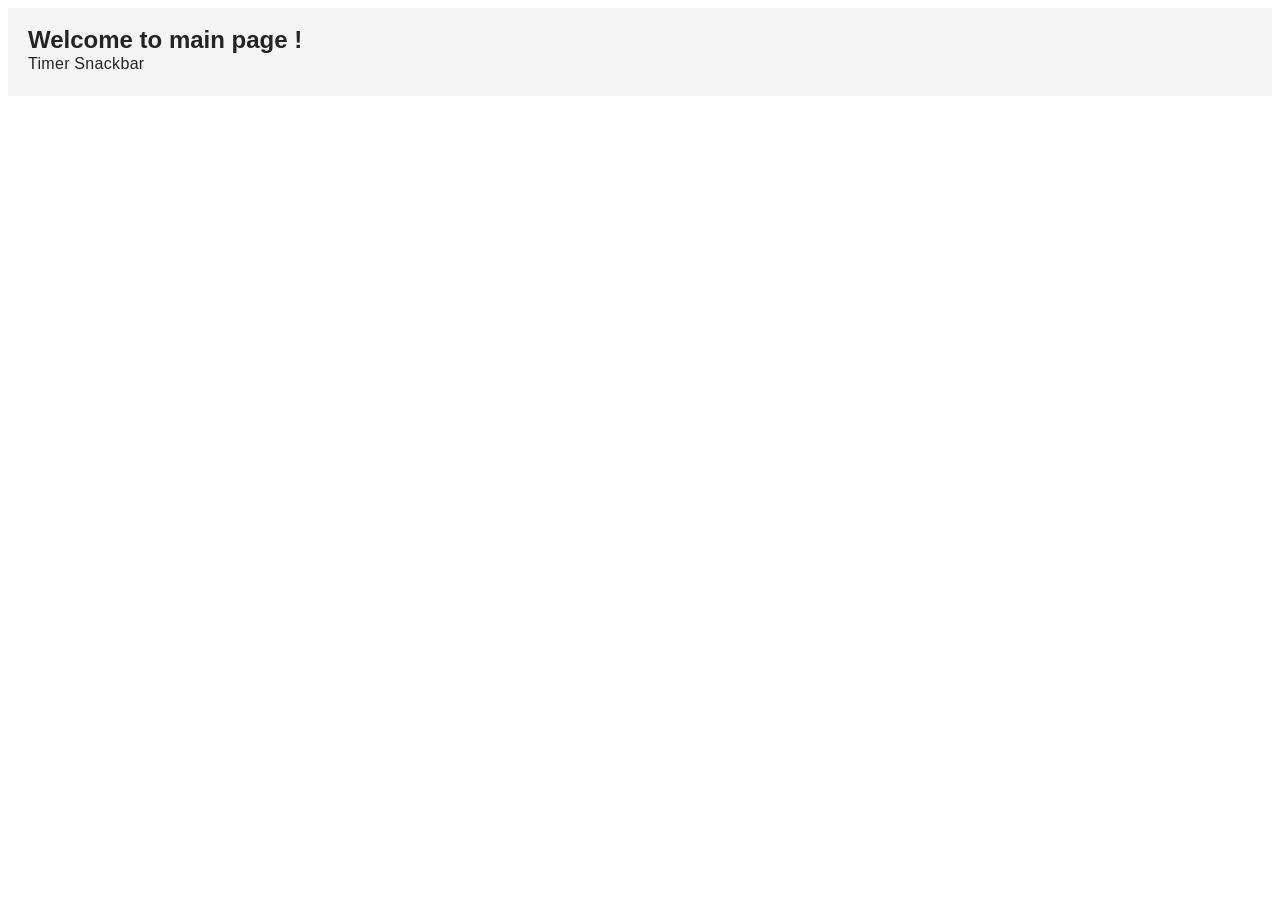
<file: src/index.html>
<!DOCTYPE html>
<html lang="en">
  <head>
    <meta charset="UTF-8" />
    <link rel="icon" type="image/svg+xml" href="/favicon.svg" />
    <meta name="viewport" content="width=device-width, initial-scale=1.0" />
    <title>Vanilla App Template</title>
    <link rel="stylesheet" href="./css/styles.css" />
  </head>
  <body>
    

    <section>
      <h1>Welcome to main page !</h1>
    </section>

    <a href="./1-timer.html" class="nav-link">Timer</a>
    <a href="./2-snackbar.html" class="nav-link">Snackbar</a>

    <script type="module" src="./js/1-timer.js"></script>
    <script type="module" src="./js/2-snackbar.js"></script>
  </body>
</html>
</file>
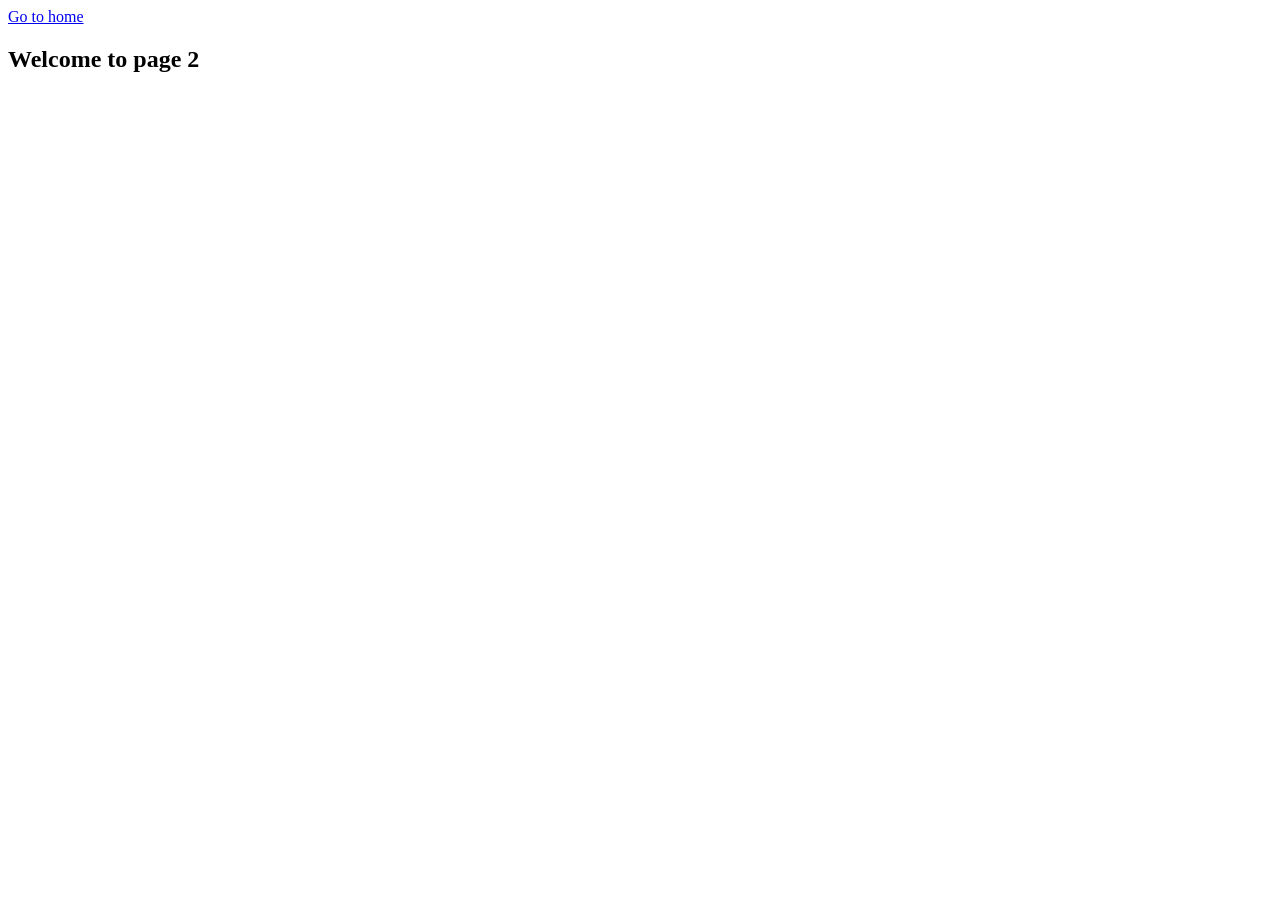
<file: page-2.html>
<!DOCTYPE html>
<html lang="en">
  <head>
    <meta charset="UTF-8" />
    <meta http-equiv="X-UA-Compatible" content="IE=edge" />
    <meta name="viewport" content="width=device-width, initial-scale=1.0" />
    <title>Page 2</title>
  </head>
  <body>
    <section>
      <a href="./index.html">Go to home</a>
      <h1>Welcome to page 2</h1>
    </section>
  </body>
</html>
</file>
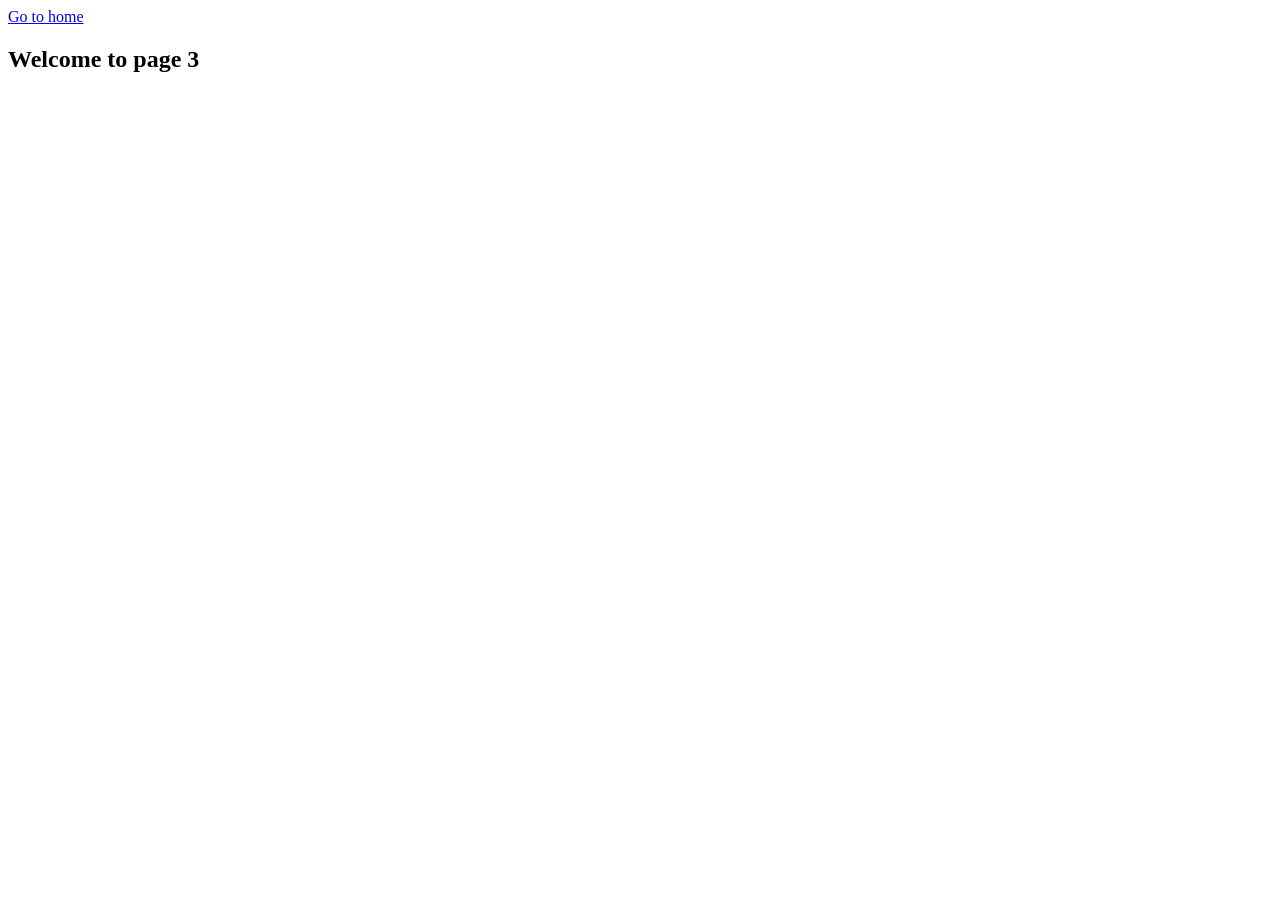
<file: page-3.html>
<!DOCTYPE html>
<html lang="en">
  <head>
    <meta charset="UTF-8" />
    <meta http-equiv="X-UA-Compatible" content="IE=edge" />
    <meta name="viewport" content="width=device-width, initial-scale=1.0" />
    <title>Page 3</title>
  </head>
  <body>
    <section>
      <a href="./index.html">Go to home</a>
      <h1>Welcome to page 3</h1>
    </section>
  </body>
</html>
</file>
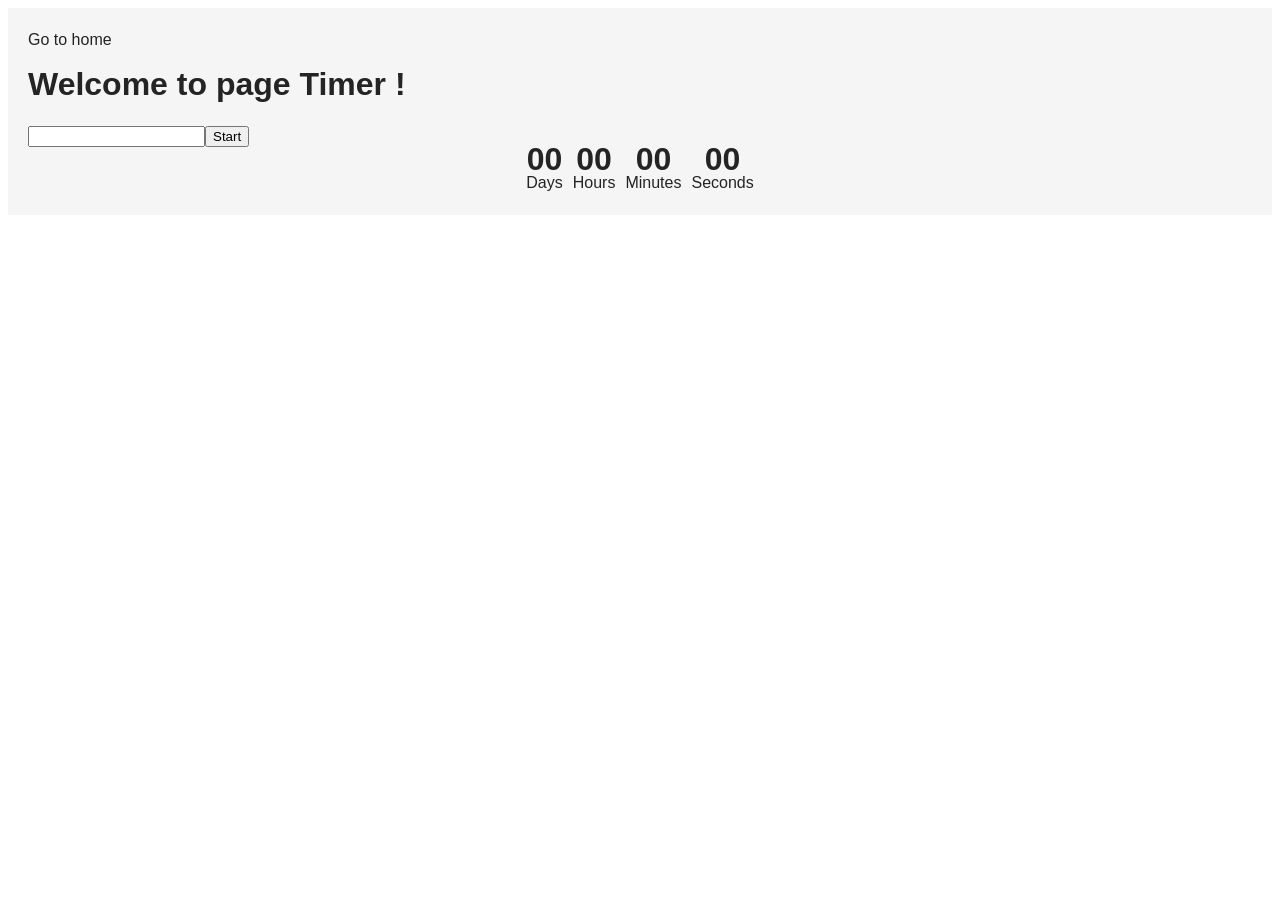
<file: src/1-timer.html>
<!DOCTYPE html>
<html lang="en">
<head>
    <meta charset="UTF-8">
    <title>Timer</title>
    
    <link rel="stylesheet" href="./css/styles.css">
</head>
<body>
  
  <a href="./index.html">Go to home</a>
  <h1 class="header">Welcome to page Timer !</h1>
  <div class="input">
    <input type="text" id="datetime-picker" />
    <button type="button" data-start>Start</button>
  </div>
    <div class="timer">
        <div class="field">
            <span class="value" data-days>00</span>
            <span class="label">Days</span>
        </div>
        <div class="field">
            <span class="value" data-hours>00</span>
            <span class="label">Hours</span>
        </div>
        <div class="field">
            <span class="value" data-minutes>00</span>
            <span class="label">Minutes</span>
        </div>
        <div class="field">
            <span class="value" data-seconds>00</span>
            <span class="label">Seconds</span>
        </div>
    </div>
    <script type="module" src="./js/1-timer.js"></script>
</body>
</html>
</file>
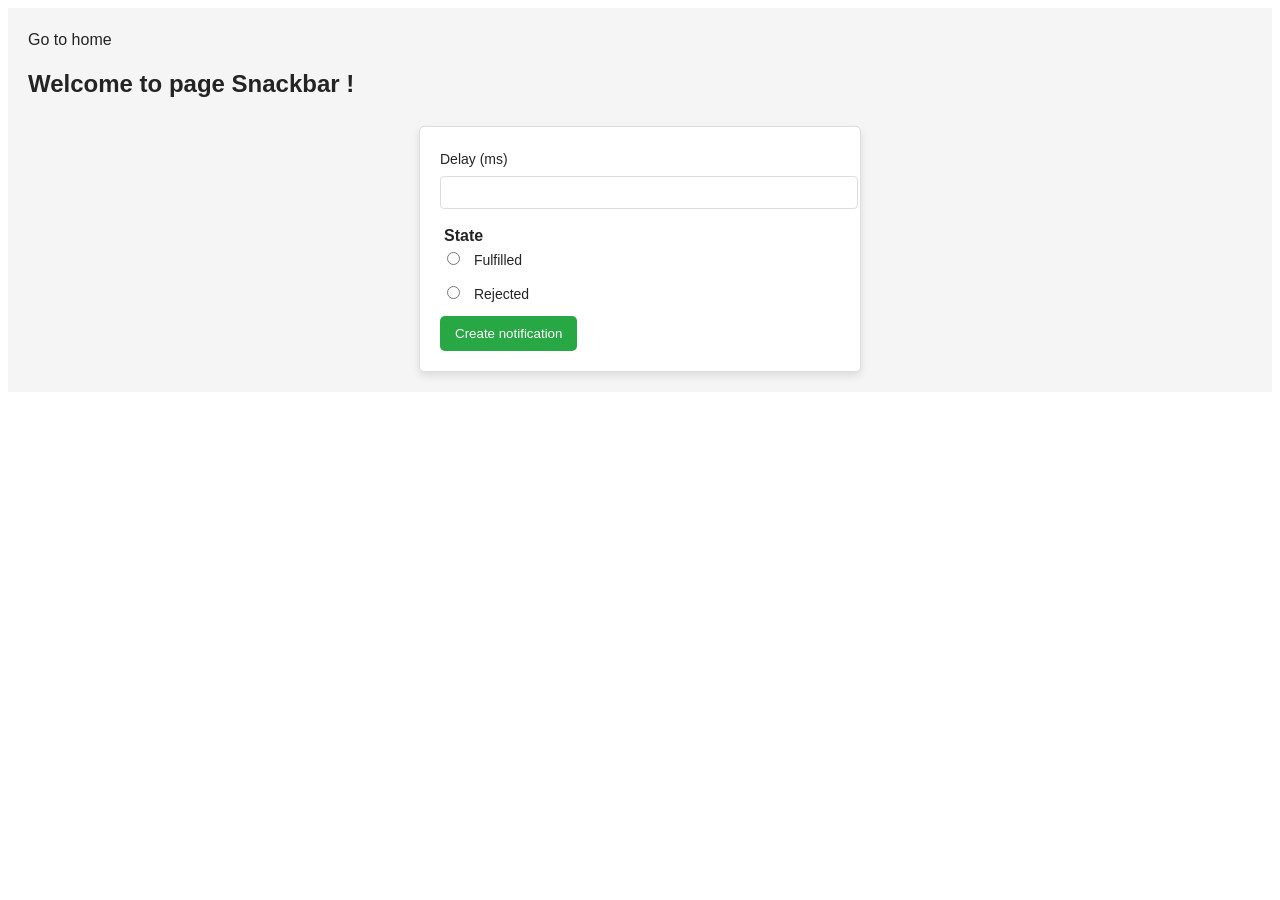
<file: src/2-snackbar.html>
<!DOCTYPE html>
<html lang="en">
  <head>
    <meta charset="UTF-8" />
    <meta http-equiv="X-UA-Compatible" content="IE=edge" />
    <meta name="viewport" content="width=device-width, initial-scale=1.0" />
    <title>Snackbar</title>
    <link rel="stylesheet" href="./css/styles.css">
  </head>
  <body>
    <section>
      <a href="./index.html">Go to home</a>
      <h1 class="header">Welcome to page Snackbar !</h1>
    </section>
    <form class="form">
      <label>
        Delay (ms)
        <input type="number" name="delay" required />
      </label>
    
      <fieldset>
        <legend>State</legend>
        <label>
          <input type="radio" name="state" value="fulfilled" required />
          Fulfilled
        </label>
        <label>
          <input type="radio" name="state" value="rejected" required />
          Rejected
        </label>
      </fieldset>
    
      <button type="submit">Create notification</button>
    </form>
    <script type="module" src="./js/2-snackbar.js"></script>    
  </body>
</html>
</file>
<file: src/css/styles.css>
/**
  |============================
  | include css partials with
  | default @import url()
  |============================
*/
@import url('./reset.css');
@import url('./vite-promo.css');
@import url('./header.css');

:root {
  font-family: Inter, Avenir, Helvetica, Arial, sans-serif;
  font-size: 16px;
  line-height: 24px;
  font-weight: 400;

  color: #242424;
  background-color: rgba(255, 255, 255, 0.87);

  font-synthesis: none;
  text-rendering: optimizeLegibility;
  -webkit-font-smoothing: antialiased;
  -moz-osx-font-smoothing: grayscale;
  -webkit-text-size-adjust: 100%;
}
body {
  font-family: Arial, sans-serif;
}

.timer {
  display: flex;
  justify-content: center;
  align-items: center;
  gap: 10px;
}

.field {
  display: flex;
  flex-direction: column;
  align-items: center;
}

.value {
  font-size: 2em;
  font-weight: bold;
}

.label {
  font-size: 1em;
}

.input{
  display: flex;
}
/*  Загальний стиль для сторінки */
body {
  font-family: Arial, sans-serif;
  background-color: #f5f5f5;
  padding: 20px;
}

/* Стиль для форми */
.form {
  max-width: 400px;
  margin: 0 auto;
  padding: 20px;
  background-color: white;
  border: 1px solid #ddd;
  border-radius: 5px;
  box-shadow: 0 4px 8px 0 rgba(0, 0, 0, 0.1);
}

/* Стиль для полів вводу */
.form label {
  display: block;
  margin-bottom: 10px;
}

.form input[type="number"] {
  width: 100%;
  padding: 8px;
  margin-top: 5px;
  border: 1px solid #ddd;
  border-radius: 4px;
}

/* Стиль для радіокнопок */
.form fieldset {
  border: none;
  padding: 0;
  margin-top: 15px;
}

.form legend {
  font-weight: bold;
}

.form label {
  font-size: 14px;
  cursor: pointer;
}

.form label input[type="radio"] {
  margin-right: 10px;
}

/* Стиль для кнопки сабміту */
.form button {
  padding: 10px 15px;
  background-color: #28a745;
  color: white;
  border: none;
  border-radius: 5px;
  cursor: pointer;
}

.form button:hover {
  background-color: #218838;
}

.header{
  margin-bottom: 10px;
}
</file>
